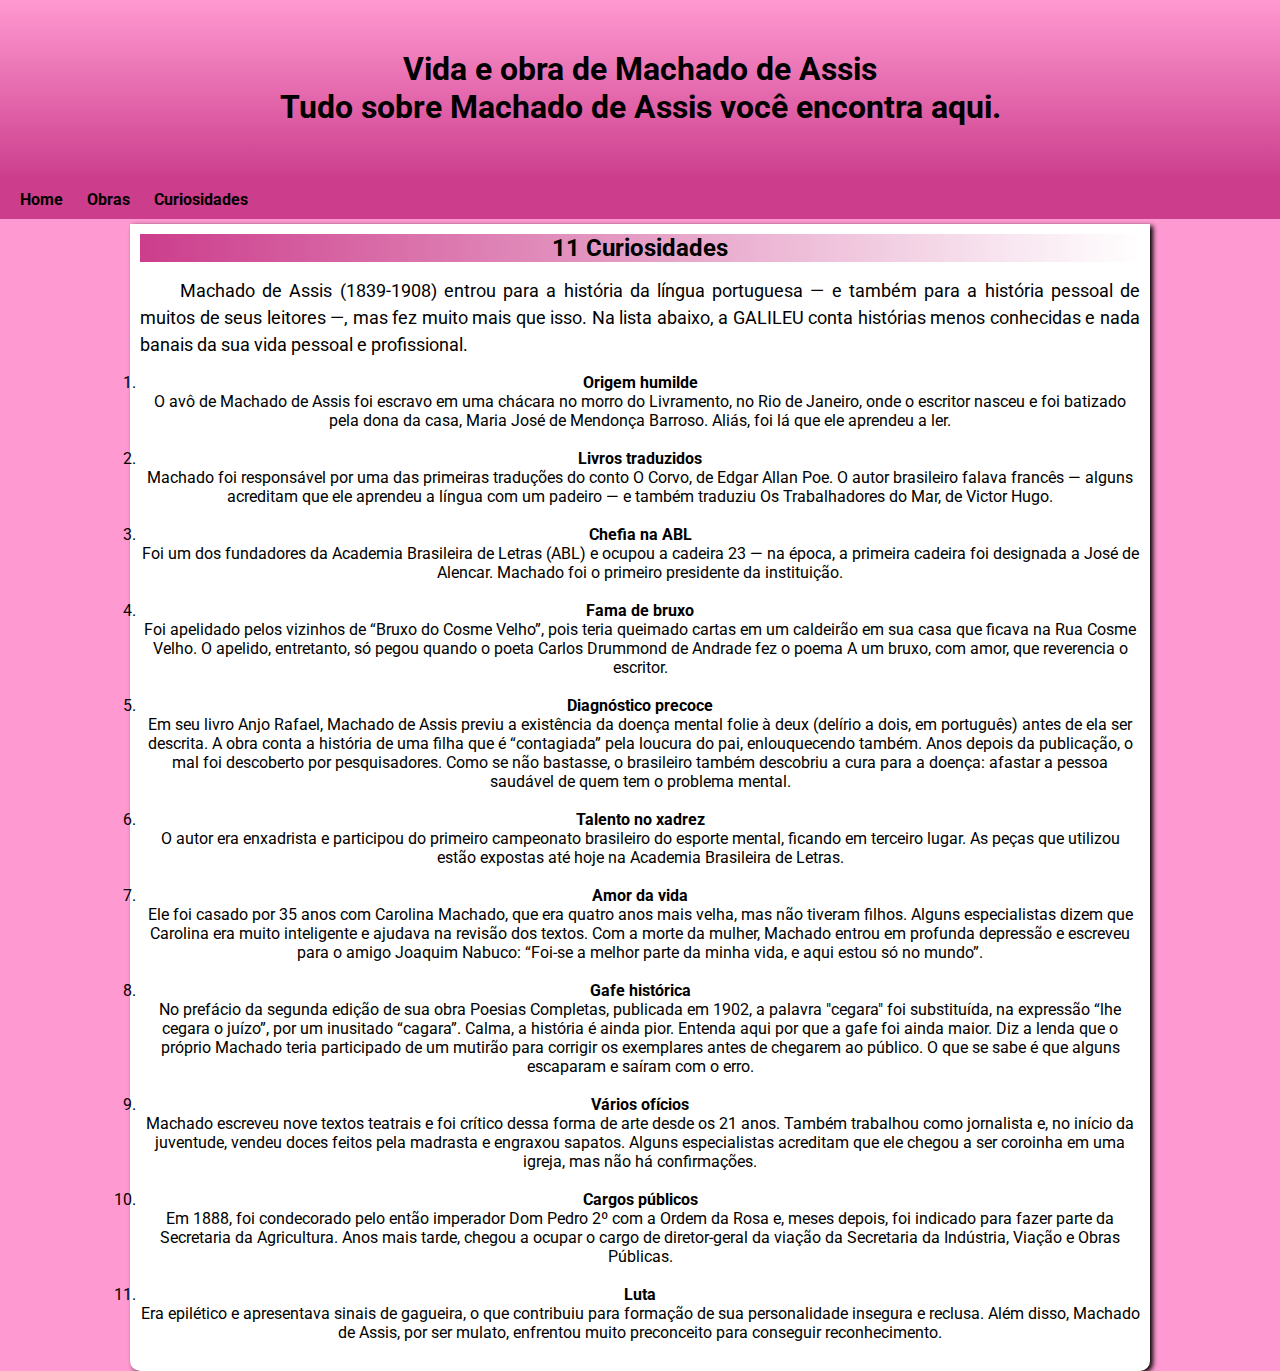
<file: curiosidades.html>
<!DOCTYPE html>
<html>

<head>
  <meta charset="utf-8">
  <meta name="viewport" content="width=device-width">
  <title>Machado de Assis</title>
  <link href="style.css" rel="stylesheet" type="text/css" />
</head>

<body>

  <header>
  <h1>Vida e obra de Machado de Assis</a>
  <p>Tudo sobre Machado de Assis você encontra aqui.</p>
 </header>
  
<nav>
<a href="index.html">Home</a>
<a href="obras.html">Obras</a>
<a href="curiosidades.html">Curiosidades</a>
</nav>

<main>
  <article>
<h2>11 Curiosidades</h2>
    
<p>Machado de Assis (1839-1908) entrou para a história da língua portuguesa — e também para a história pessoal de muitos de seus leitores —, mas fez muito mais que isso. Na lista abaixo, a GALILEU conta histórias menos conhecidas e nada banais da sua vida pessoal e profissional.<p>

<ol>
  <strong><li>Origem humilde</strong><br>
  O avô de Machado de Assis foi escravo em uma chácara no morro do Livramento, no Rio de Janeiro, onde o escritor nasceu e foi batizado pela dona da casa, Maria José de Mendonça Barroso. Aliás, foi lá que ele aprendeu a ler.</li><br>
  
  <strong><li>Livros traduzidos</strong><br>
Machado foi responsável por uma das primeiras traduções do conto O Corvo, de Edgar Allan Poe. O autor brasileiro falava francês — alguns acreditam que ele aprendeu a língua com um padeiro — e também traduziu Os Trabalhadores do Mar, de Victor Hugo.
</li><br>
  
  <strong><li>Chefia na ABL</strong><br>
Foi um dos fundadores da Academia Brasileira de Letras (ABL) e ocupou a cadeira 23 — na época, a primeira cadeira foi designada a José de Alencar. Machado foi o primeiro presidente da instituição.</li><br>

  <strong><li>Fama de bruxo</strong><br>
Foi apelidado pelos vizinhos de “Bruxo do Cosme Velho”, pois teria queimado cartas em um caldeirão em sua casa que ficava na Rua Cosme Velho. O apelido, entretanto, só pegou quando o poeta Carlos Drummond de Andrade fez o poema A um bruxo, com amor, que reverencia o escritor.</li><br>

  <strong><li>Diagnóstico precoce</strong><br>
Em seu livro Anjo Rafael, Machado de Assis previu a existência da doença mental folie à deux (delírio a dois, em português) antes de ela ser descrita. A obra conta a história de uma filha que é “contagiada” pela loucura do pai, enlouquecendo também. Anos depois da publicação, o mal foi descoberto por pesquisadores. Como se não bastasse, o brasileiro também descobriu a cura para a doença: afastar a pessoa saudável de quem tem o problema mental.</li><br>

  <strong><li>Talento no xadrez</strong><br>
O autor era enxadrista e participou do primeiro campeonato brasileiro do esporte mental, ficando em terceiro lugar. As peças que utilizou estão expostas até hoje na Academia Brasileira de Letras.</li><br>

  <strong><li>Amor da vida</strong><br>
Ele foi casado por 35 anos com Carolina Machado, que era quatro anos mais velha, mas não tiveram filhos. Alguns especialistas dizem que Carolina era muito inteligente e ajudava na revisão dos textos. Com a morte da mulher, Machado entrou em profunda depressão e escreveu para o amigo Joaquim Nabuco: “Foi-se a melhor parte da minha vida, e aqui estou só no mundo”.</li><br>

  
  <strong><li>Gafe histórica</strong><br>
No prefácio da segunda edição de sua obra Poesias Completas, publicada em 1902, a palavra "cegara" foi substituída, na expressão “lhe cegara o juízo”, por um inusitado “cagara”. Calma, a história é ainda pior. Entenda aqui por que a gafe foi ainda maior. Diz a lenda que o próprio Machado teria participado de um mutirão para corrigir os exemplares antes de chegarem ao público. O que se sabe é que alguns escaparam e saíram com o erro.</li><br>

  <strong><li>Vários ofícios</strong><br>
Machado escreveu nove textos teatrais e foi crítico dessa forma de arte desde os 21 anos. Também trabalhou como jornalista e, no início da juventude, vendeu doces feitos pela madrasta e engraxou sapatos. Alguns especialistas acreditam que ele chegou a ser coroinha em uma igreja, mas não há confirmações.</li><br>

  <strong><li>Cargos públicos</strong><br>
Em 1888, foi condecorado pelo então imperador Dom Pedro 2º com a Ordem da Rosa e, meses depois, foi indicado para fazer parte da Secretaria da Agricultura. Anos mais tarde, chegou a ocupar o cargo de diretor-geral da viação da Secretaria da Indústria, Viação e Obras Públicas.</li><br>

  <strong><li>Luta</strong><br>
Era epilético e apresentava sinais de gagueira, o que contribuiu para formação de sua personalidade insegura e reclusa. Além disso, Machado de Assis, por ser mulato, enfrentou muito preconceito para conseguir reconhecimento.</li><br>
</ol>

  </main>
  </article>
  
</body>

</html>
</file>
<file: style.css>
@charset "UTF-8";
@import url('https://fonts.googleapis.com/css2?family=Montserrat:wght@400;900&family=Roboto:wght@100;300;400;500;900&display=swap');

/*
#FF99D1
#CC3D8C
#FF4CAE
#E468ED
#ECB2F0
*/
:root{
    --rosa1: #FF99D1;
    --rosa2: #CC3D8C;
    --rosa3: #FF4CAE;
    --roxo1: #E468ED;
    --roxo2:#ECB2F0;
}

*{
    margin: 0;
    padding: 0;
}

body{
    background-color: var(--rosa1);
    font-family: 'Roboto', sans-serif;
}

header{
    background-image: linear-gradient(to bottom,var(--rosa1),var(--rosa2));/*(direção, a 1ª cor, 2ª cor)*/
    min-height: 130px;/*Altura mínima*/
    text-align:center;/*Alinhamento do texto*/
    padding-top:50px;/*Espaçamento dentro da caixa na parte superior*/
}
header > h1{
  color:black; 
  font-weight: 900px;/*Peso da espessura do negrito*/
  margin-bottom: 20px;/*Espaço até o próximo elemento, no caso o inferios*/
}
header > p{
  color: var(--rosa3);
}

/*header p{
  color: var(--vermelho);
}*/

nav{
  background-color: var(--rosa2);
  padding: 10px; /*mesmo espaçamento para os 4 lados*/
/* box-shadow: 2px 2px 2px black; (x, y,
extensão e desfoque) */
}

nav > a{
color: black;
padding: 10px;
text-decoration: none;/*Sublinhado, none, overline,underline*/
font-weight: bold;
border-radius: 3px;/*Arredondamento das vértices*/
transition-duration: 0.5s;/*Duração da transição para outro estado*/
}

nav > a:hover{/*pseudo-classe- adiciona um
estado especial*/
background-color: var(--roxo1);
color: white;
font-size: 15px;
}

main{
background-color:#fff;/*cor de fundo do elemento*/
min-width: 320px;/*largura minima*/
max-width: 1000px;/*largura máxima*/
margin: auto;/*Nesse contexto, utilizada para centralizar o elemento*/
margin-top: 5px;/*ESPAÇO DE UM ELEMENTO A OUTRO*/
padding: 10px;/*Espaço interno do elemento*/
border-bottom-left-radius: 10px;/*arredondamento borda inferior esquerda*/
border-bottom-right-radius: 10px;/*arredondamento borda inferior direita*/
box-shadow: 3px 2px 5px 0px;/*Sombra da
caixa*/
text-align: center;
}

main h2{
background-image: linear-gradient(to right, var(--rosa2), transparent);
}

main p{
font-size: 18px;
text-align: justify;/*Alinhamento de texto:
center left right justify*/
text-indent: 40px;
margin: 15px 0px;
/*fora do elemento, 15px(top, bottom) 0(left, right)*/
line-height: 1.5em;/*espaçamento entre linhas*/
}

img{/*iframe caso queira a imagem e o video do mesmo tamanho*/
width: 50%;
border: 5px double black;/*borda: espessura
estilo cor*/
}

figcaption{
font-size: 12px;
}

iframe{
width: 80%;
border: 5px double black;/*borda: espessura
estilo cor*/
}

aside{
background-color: var(--rosa1);
padding: 10px;
border-radius: 5px;
}

ul{
list-style-position: inside;/*coloca os marcadores da lista dentro da caixa do elemento*/ 
text-align: justify;
}

aside > h3{
background-color: var(--rosa2);
/*color*/ 
padding: 10px;
margin: -15px -10px 0px -10px;
border-radius: 10px 10px 0 0;
}

iframe{
margin-bottom: 20px;
}

footer{
font-size: 12px;
/*background-color, color*/ 
text-align: center;
padding: 3px;
}

footer a {
font-weight: bold;
text-decoration: none;
}
</file>
